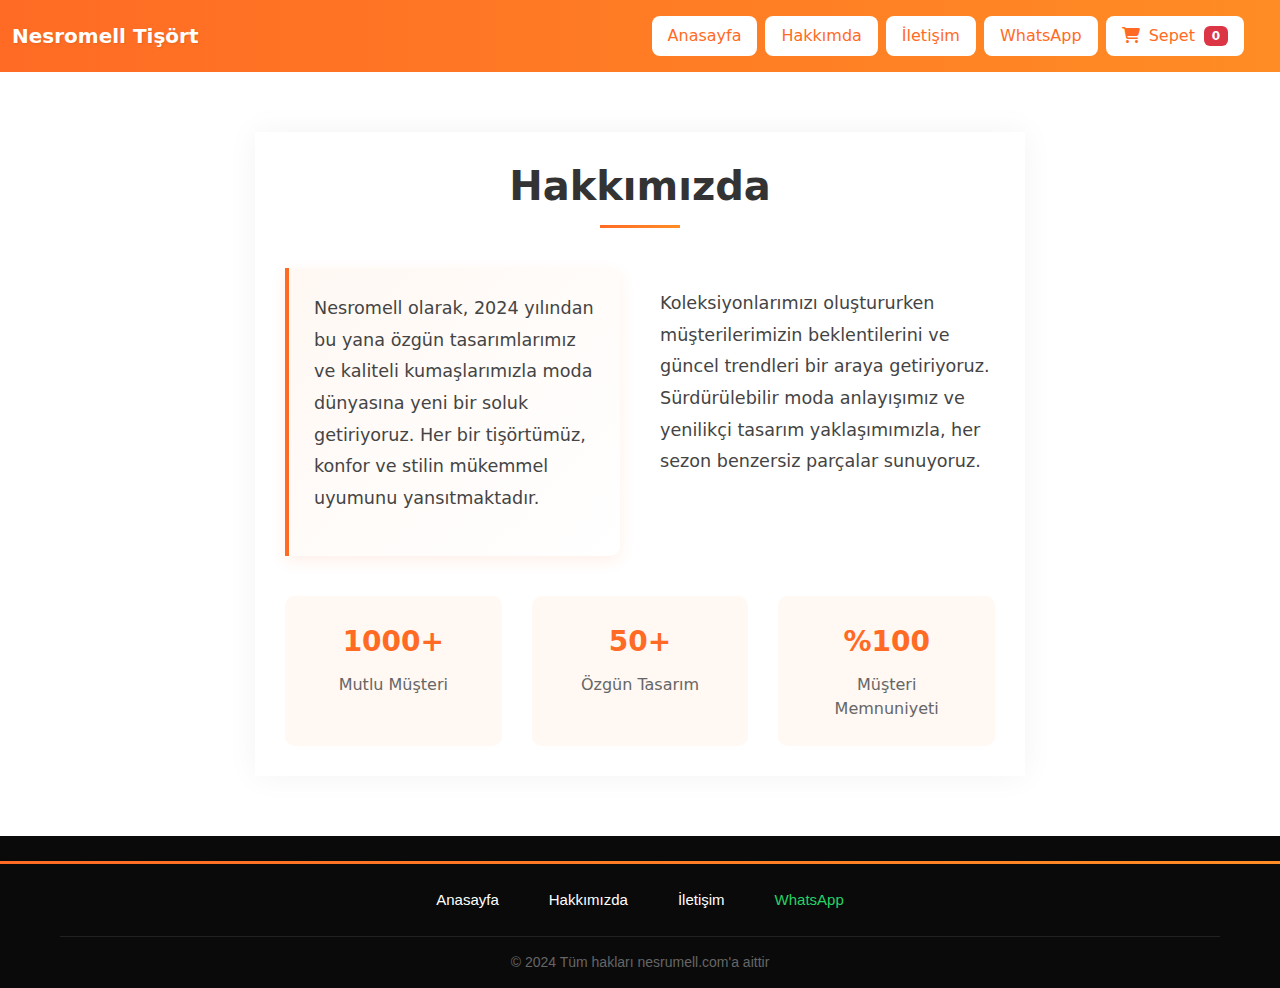
<file: hakkimda.html>
<!DOCTYPE html>
<html lang="tr">
<head>
    <title>Nesrumell Hakkımda</title>
    <meta charset="UTF-8">
    <meta name="viewport" content="width=device-width, initial-scale=1.0">
    <link href="https://cdnjs.cloudflare.com/ajax/libs/bootstrap/5.3.2/css/bootstrap.min.css" rel="stylesheet">
    <link href="https://cdnjs.cloudflare.com/ajax/libs/font-awesome/6.5.1/css/all.min.css" rel="stylesheet">
    <link rel="stylesheet" href="navbar.css">
    <link rel="stylesheet" href="footer.css">
    <link rel="stylesheet" href="hakkimda.css">
</head>
<body>

<!-- navbar -->
<nav class="navbar sticky-top">
    <div class="container-fluid">
        <div class="row w-100 align-items-center">
            <div class="col-12 col-md-4">
                <h5 class="brand-name mb-0">Nesromell Tişört</h5>
            </div>
            <div class="col-12 col-md-8">
                <div class="d-flex flex-wrap justify-content-end gap-2">
                    <a href="index.html" class="btn btn-modern btn-orange">
                        Anasayfa
                    </a>
                    <a href="hakkimda.html" class="btn btn-modern btn-orange">
                        Hakkımda
                    </a>
                    <a href="iletisim.php" class="btn btn-modern btn-orange">
                        İletişim
                    </a>
                    <a href="https://wa.me/905523019582?text=Merhaba,%20nesrumell.com'dan%20geliyorum,%20bir%20şey%20sormak%20istiyorum." 
                    class="btn btn-modern btn-orange btn-whatsapp" target="_blank">
                     WhatsApp
                 </a>                 
                    <div class="dropdown">
                        <button class="btn btn-modern btn-orange" type="button" data-bs-toggle="dropdown" aria-expanded="false">
                            <i class="fas fa-shopping-cart me-1"></i> Sepet
                            <span class="badge bg-danger ms-1" id="cart-count">0</span>
                        </button>
                        <div class="dropdown-menu dropdown-menu-end p-3 cart-dropdown">
                            <div id="cart-items" class="mb-3">
                            </div>
                            <div class="d-flex justify-content-between mb-2">
                                <strong>Toplam:</strong>
                                <strong id="cart-total">$0.00</strong>
                            </div>
                            <button class="btn btn-success w-100">Sipariş Ver</button>
                        </div>
                    </div>
                </div>
            </div>
        </div>
    </div>
</nav>

<!-- hakkımda -->
 
<section class="about-container">
    <div class="about-header">
        <h1>Hakkımızda</h1>
    </div>

    <div class="about-content">
        <div class="highlight-box">
            <p class="about-text">
                Nesromell olarak, 2024 yılından bu yana özgün tasarımlarımız ve kaliteli kumaşlarımızla moda dünyasına yeni bir soluk getiriyoruz. Her bir tişörtümüz, konfor ve stilin mükemmel uyumunu yansıtmaktadır.
            </p>
        </div>

        <div class="about-text text2">
            <p>
                Koleksiyonlarımızı oluştururken müşterilerimizin beklentilerini ve güncel trendleri bir araya getiriyoruz. Sürdürülebilir moda anlayışımız ve yenilikçi tasarım yaklaşımımızla, her sezon benzersiz parçalar sunuyoruz.
            </p>
        </div>
    </div>

    <div class="stats-section">
        <div class="stat-item">
            <div class="stat-number">1000+</div>
            <div class="stat-label">Mutlu Müşteri</div>
        </div>
        <div class="stat-item">
            <div class="stat-number">50+</div>
            <div class="stat-label">Özgün Tasarım</div>
        </div>
        <div class="stat-item">
            <div class="stat-number">%100</div>
            <div class="stat-label">Müşteri Memnuniyeti</div>
        </div>
    </div>
</section>


<!-- footer -->
<footer class="enhanced-footer">
    <div class="footer-top-border"></div>
    <div class="footer-content">
        <nav class="footer-nav">
            <a href="index.html">Anasayfa</a>
            <a href="hakkimda.html">Hakkımızda</a>
            <a href="index.html">İletişim</a>
            <a href="https://wa.me/905523019582?text=Merhaba,%20nesrumell.com'dan%20geliyorum,%20bir%20şey%20sormak%20istiyorum." 
                    class="whatsapp-link" target="_blank">
                     WhatsApp
                   </a>
        </nav>
        <p class="copyright-text">
            © 2024 Tüm hakları <a href="https://nesrumell.com">nesrumell.com</a>'a aittir
        </p>
    </div>
</footer>


<!-- sepet kısmı-->
<script src="https://cdnjs.cloudflare.com/ajax/libs/bootstrap/5.3.2/js/bootstrap.bundle.min.js">
    
let cart = [];

function updateSize(sizeId, value) {
    document.getElementById(sizeId).textContent = value;
}

function addToCart(name, price, sizeId) {
    const size = document.getElementById(sizeId).textContent;
    const productKey = `${name}-${size}`;
    const existingItem = cart.find(item => item.productKey === productKey);
    
    if (existingItem) {
        existingItem.quantity += 1;
    } else {
        cart.push({
            productKey: productKey,
            name: name,
            price: price,
            size: size,
            quantity: 1
        });
    }
    updateCart();
}

function removeFromCart(index, event) {
    event.stopPropagation();
    cart.splice(index, 1);
    updateCart();
}

function updateQuantity(index, change, event) {
    event.stopPropagation();
    cart[index].quantity += change;
    if (cart[index].quantity < 1) {
        cart.splice(index, 1);
    }
    updateCart();
}

function updateCart() {
    const cartItems = document.getElementById('cart-items');
    const cartCount = document.getElementById('cart-count');
    const cartTotal = document.getElementById('cart-total');
    
    cartItems.innerHTML = '';
    let total = 0;
    let count = 0;
    
    cart.forEach((item, index) => {
        total += item.price * item.quantity;
        count += item.quantity;
        
        cartItems.innerHTML += `
            <div class="d-flex justify-content-between align-items-center mb-2">
                <div>
                    <h6 class="mb-0">${item.name} (${item.size})</h6>
                    <small>$${item.price}</small>
                </div>
                <div class="d-flex align-items-center">
                    <button class="btn btn-sm btn-outline-secondary me-2" onclick="updateQuantity(${index}, -1, event)">-</button>
                    <span>${item.quantity}</span>
                    <button class="btn btn-sm btn-outline-secondary ms-2" onclick="updateQuantity(${index}, 1, event)">+</button>
                    <button class="btn btn-sm btn-outline-danger ms-2" onclick="removeFromCart(${index}, event)">
                        <i class="fas fa-trash"></i>
                    </button>
                </div>
            </div>
        `;
    });
    
    cartCount.textContent = count;
    cartTotal.textContent = `$${total.toFixed(2)}`;
}
</script>

</body>
</html>
</file>
<file: navbar.css>
:root {
    --primary-orange: #ff6b24;
    --secondary-orange: #ff8c24;
    --whatsapp-green: #25D366;
}
.navbar {
    background: linear-gradient(to right, var(--primary-orange), var(--secondary-orange));
    padding: 1rem 0;
}
.btn-modern {
    transition: all 0.3s ease;
    border-radius: 8px;
    padding: 0.5rem 1rem;
    font-weight: 500;
}
.btn-modern:hover {
    transform: translateY(-2px);
    box-shadow: 0 5px 15px rgba(0,0,0,0.2);
}
.btn-orange {
    background-color: white;
    color: var(--primary-orange);
    border: none;
}
.btn-orange:hover {
    background-color: #f8f9fa;
    color: var(--secondary-orange);
}
.btn-custom-orange {
    background: var(--primary-orange);
    color: white;
    border: none;
}
.btn-custom-orange:hover {
    background: var(--secondary-orange);
    color: white;
}
.btn-whatsapp:hover {
    background-color: var(--whatsapp-green) !important;
    color: white !important;
}
.brand-name {
    color: white;
    font-weight: bold;
    text-shadow: 1px 1px 2px rgba(0,0,0,0.1);
}
.product-card {
    transition: transform 0.3s;
}
.product-card:hover {
    transform: translateY(-5px);
}
.cart-dropdown {
    min-width: 300px;
}
.dropdown-menu.show {
    display: block;
}
.selected-size {
    color: var(--primary-orange);
    font-weight: 500;
}
.product-info {
    display: flex;
    justify-content: space-between;
    align-items: center;
    padding: 10px 0;
    border-top: 1px solid #eee;
    border-bottom: 1px solid #eee;
    margin: 10px 0;
}
.size-price-info {
    font-size: 1.1em;
    font-weight: bold;
}
</file>
<file: footer.css>
/* footer */
.enhanced-footer {
    background-color: #0a0a0a;
    color: #fff;
    padding: 25px 0 15px 0;
    font-family: Arial, sans-serif;
}

.footer-top-border {
    height: 3px;
    background: linear-gradient(to right, #ff6b24, #ff8c24);
    margin-bottom: 20px;
}

.footer-content {
    max-width: 1200px;
    margin: 0 auto;
    padding: 0 20px;
}

.footer-nav {
    display: flex;
    justify-content: center;
    flex-wrap: wrap;
    gap: 30px;
    margin-bottom: 20px;
}

.footer-nav a {
    color: #fff;
    text-decoration: none;
    font-size: 15px;
    transition: color 0.3s ease;
    padding: 5px 10px;
}

.footer-nav a:hover {
    color: #ff6b24;
}

.copyright-text {
    text-align: center;
    color: #666;
    margin: 0;
    padding-top: 15px;
    border-top: 1px solid #222;
    font-size: 14px;
}

.copyright-text a {
    color: #666;
    text-decoration: none;
    transition: color 0.3s ease;
}

.copyright-text a:hover {
    color: #ff6b24;
}

.whatsapp-link {
    color: #25D366 !important;
}

.whatsapp-link:hover {
    color: #128C7E !important;
}

@media (max-width: 600px) {
    .footer-nav {
        flex-direction: column;
        align-items: center;
        gap: 15px;
    }
}
</file>
<file: hakkimda.css>
.about-container {
    max-width: 770px;
    margin: 60px auto;
    padding: 30px;
    background: white;
    box-shadow: 0 0 30px rgba(0,0,0,0.05);
}

.about-header {
    text-align: center;
    margin-bottom: 40px;
    position: relative;
}

.about-header::after {
    content: '';
    display: block;
    width: 80px;
    height: 3px;
    background: linear-gradient(to right, #ff6b24, #ff8c24);
    margin: 15px auto;
}

.about-header h1 {
    color: #333;
    font-size: 2.5em;
    margin: 0;
    font-weight: 600;
}

.about-content {
    display: grid;
    grid-template-columns: 1fr 1fr;
    gap: 40px;
    margin: 30px 0;
}

.about-content .text2{
    padding-top: 20px;
}

.highlight-box {
    background: linear-gradient(135deg, #fff8f3, #fff);
    border-left: 4px solid #ff6b24;
    padding: 25px;
    border-radius: 0 10px 10px 0;
    box-shadow: 0 5px 15px rgba(255,107,36,0.1);
}

.about-text {
    line-height: 1.8;
    color: #444;
    font-size: 1.1em;
}

.stats-section {
    margin-top: 40px;
    display: grid;
    grid-template-columns: repeat(3, 1fr);
    gap: 30px;
}

.stat-item {
    text-align: center;
    padding: 25px;
    background: #fff8f3;
    border-radius: 10px;
    transition: transform 0.3s ease;
}

.stat-item:hover {
    transform: translateY(-5px);
}

.stat-number {
    color: #ff6b24;
    font-size: 28px;
    font-weight: bold;
    margin-bottom: 10px;
}

.stat-label {
    color: #666;
    font-size: 16px;
}

@media (max-width: 768px) {
    .about-content {
        grid-template-columns: 1fr;
    }
    
    .stats-section {
        grid-template-columns: 1fr;
        gap: 20px;
    }
}
</file>
